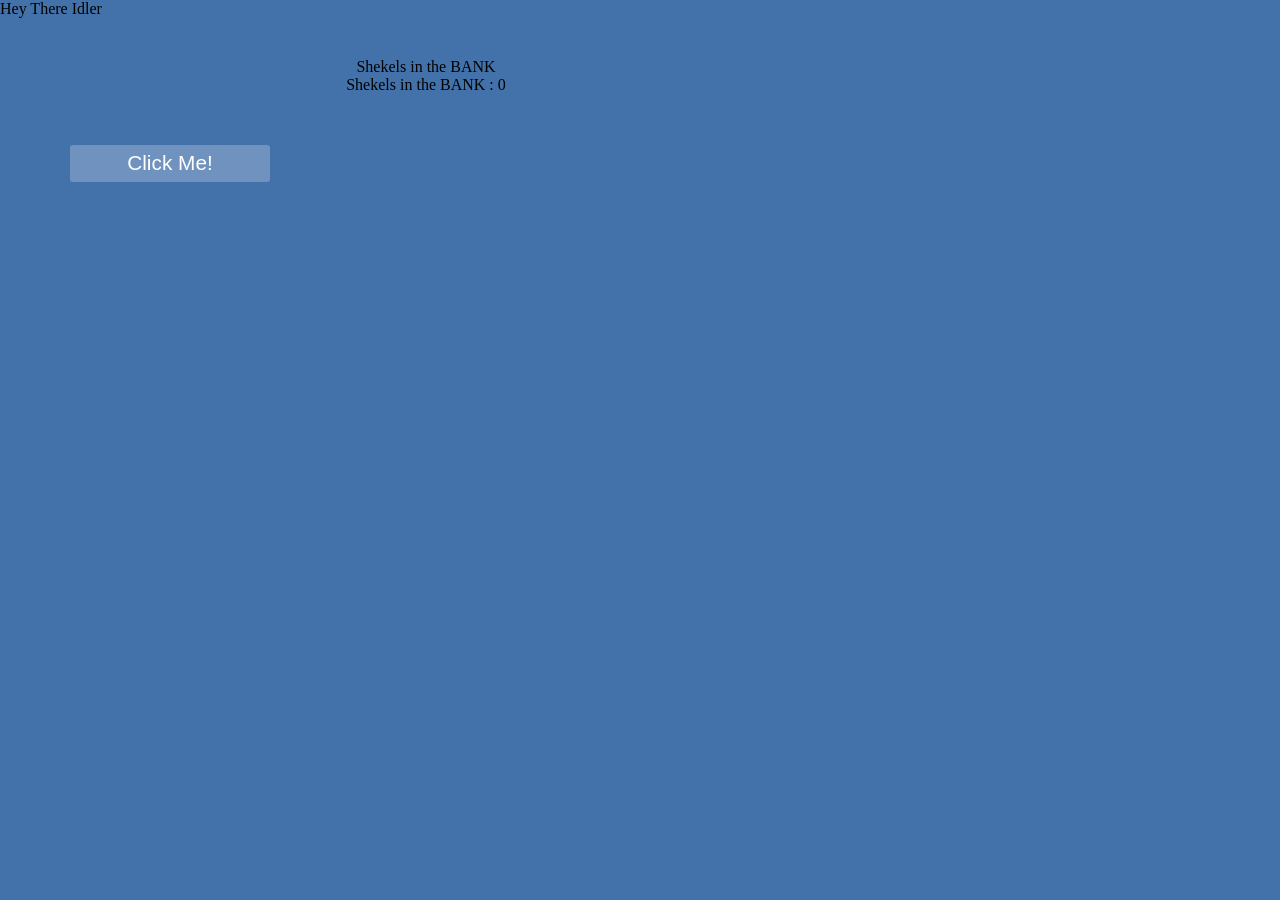
<file: Idler.html>
<!DOCTYPE html>
<html>
<head lang="en">
    <meta charset="UTF-8">
    <title>Idler Game</title>
    <link rel = "stylesheet" type = "text/css" href = "idler.css">
    <script src = "idler.js"></script>
</head>

<body>
<div id="page">
    <div id="header">
        <div id="game-title">
            Hey There Idler
        </div>
    </div>

    <div id="content">
        <div id="stats" class="block">
            <div class="label">Shekels in the BANK</div>
            <div id="money" class="label">0</div>
        </div>

        <div id="clickables" class="block">
            <input type="button" value="Click Me!" onclick="GatherMoney();">
        </div>

        <div id="buildings" class="block">

        </div>

        <div id="upgrades" class="block">

        </div>
    </div>

</body>
</html>
</file>
<file: idler.css>
body{
    margin: 0;
    background-color: #4372AA;
    height:100%;
}

header {
    display: inline-block;
    background-color: #26466D;
    height: 50pt;
    width: 100%;
    text-align: center;
    min-width: 755px;
    padding-left: 15px;
}

footer {
    background-color: #26466D;
    width: 100%;
    text-align: left;
    position: absolute;
    bottom: 0;
    padding-left: 15px;
    min-width: 755px;
}

#content {
    text-align: center;
}
#stats {
    font-size: 16px;
    text-align: center;
    margin-top: 30px;
}
#label {
    font-size: 16px;
    text-align: center;
    margin-top: 15px;

}

.block {
    font-size: 12px;
    font-weight: normal;
    color: black;
    text-align: center;
    margin-top: 15px;
    width: 65%;
    padding: 10px;
}

.wrapper {
    min-height:100%;
    height:auto;
    margin: 0 auto -4em;
}
#clickables {
    width:25%;
    text-align: center;
}

input {
    display: inline-block;
    width: 200px;
    padding: .4rem;
    border: none;
    margin: 1rem auto;
    font-size: 1.3rem;
    background: rgba(255,255,255,0.23);
    color: #fff;
    border-radius: 3px;
    cursor: pointer;
    transition: .3s background;
    text-align: center;
}
input:hover {
    background: rgba(0,0,0,0.5);
}

input:focus {
    outline:0;
}
</file>
